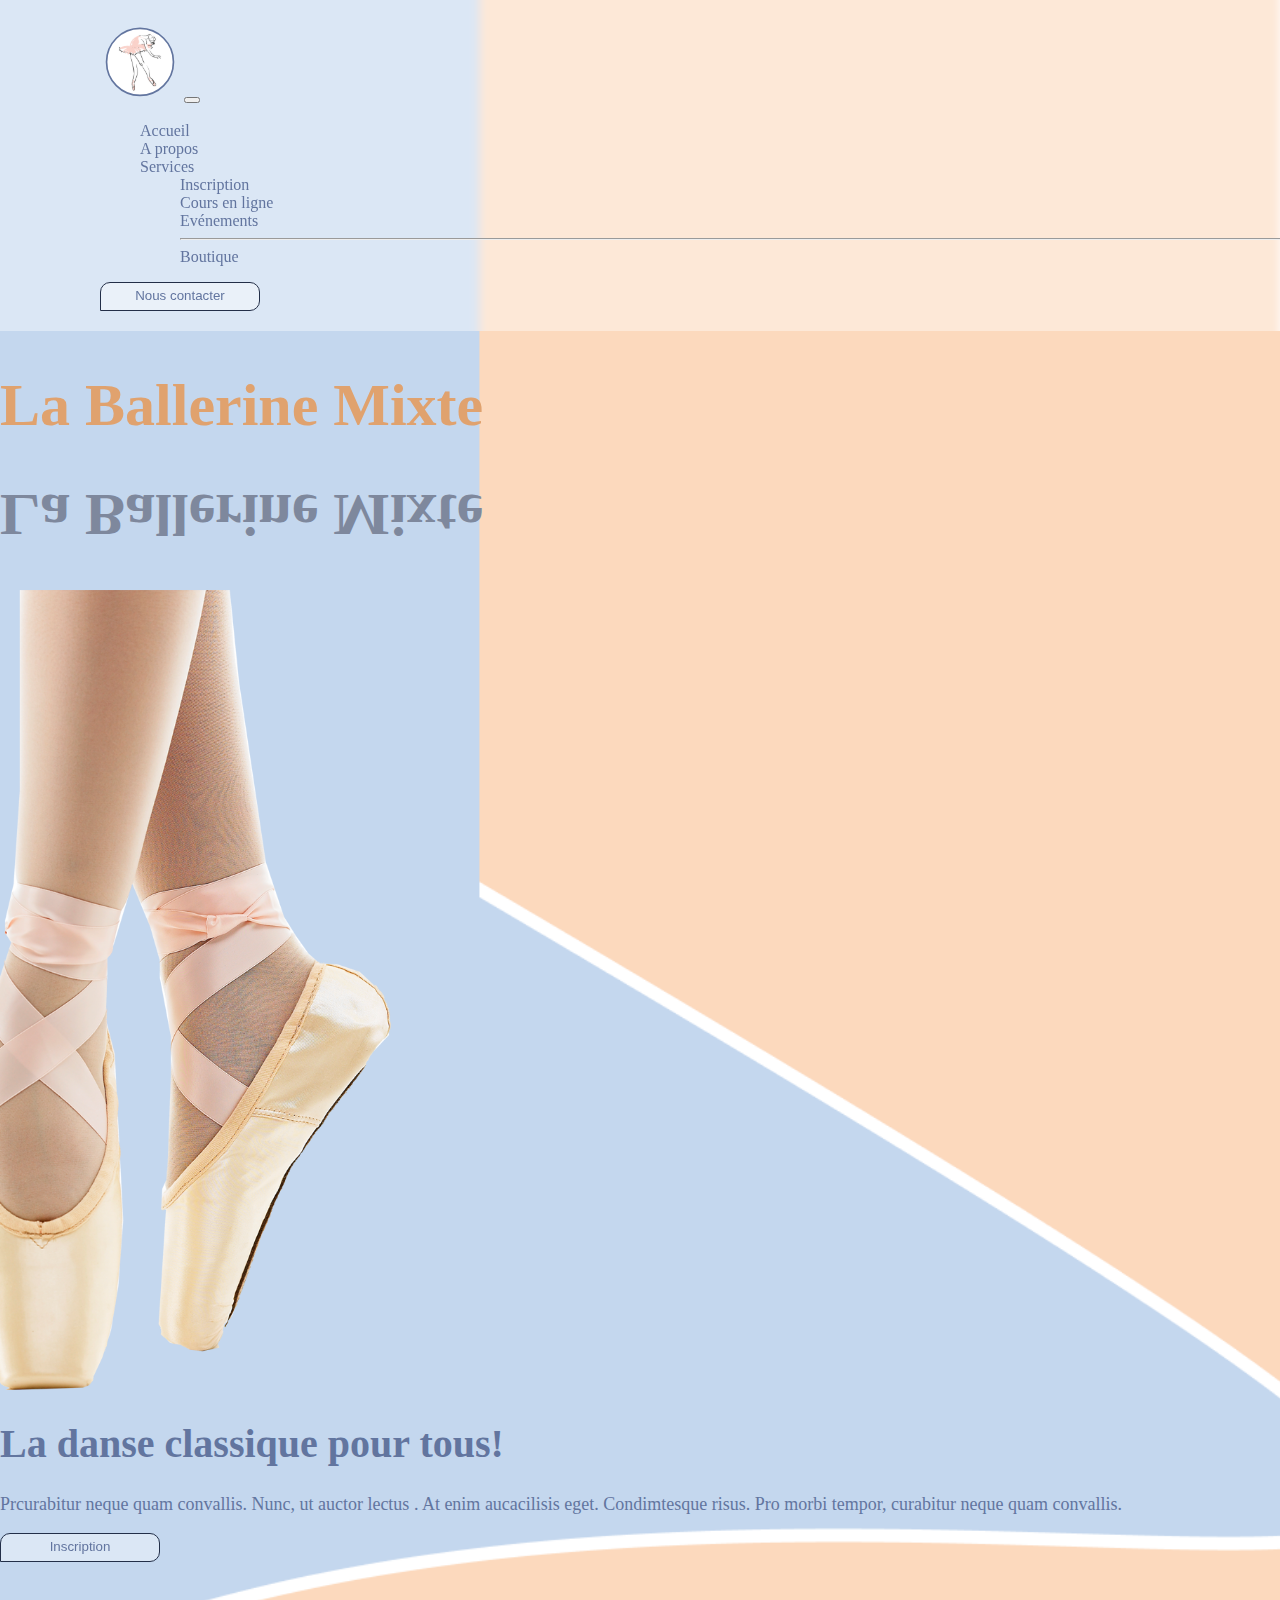
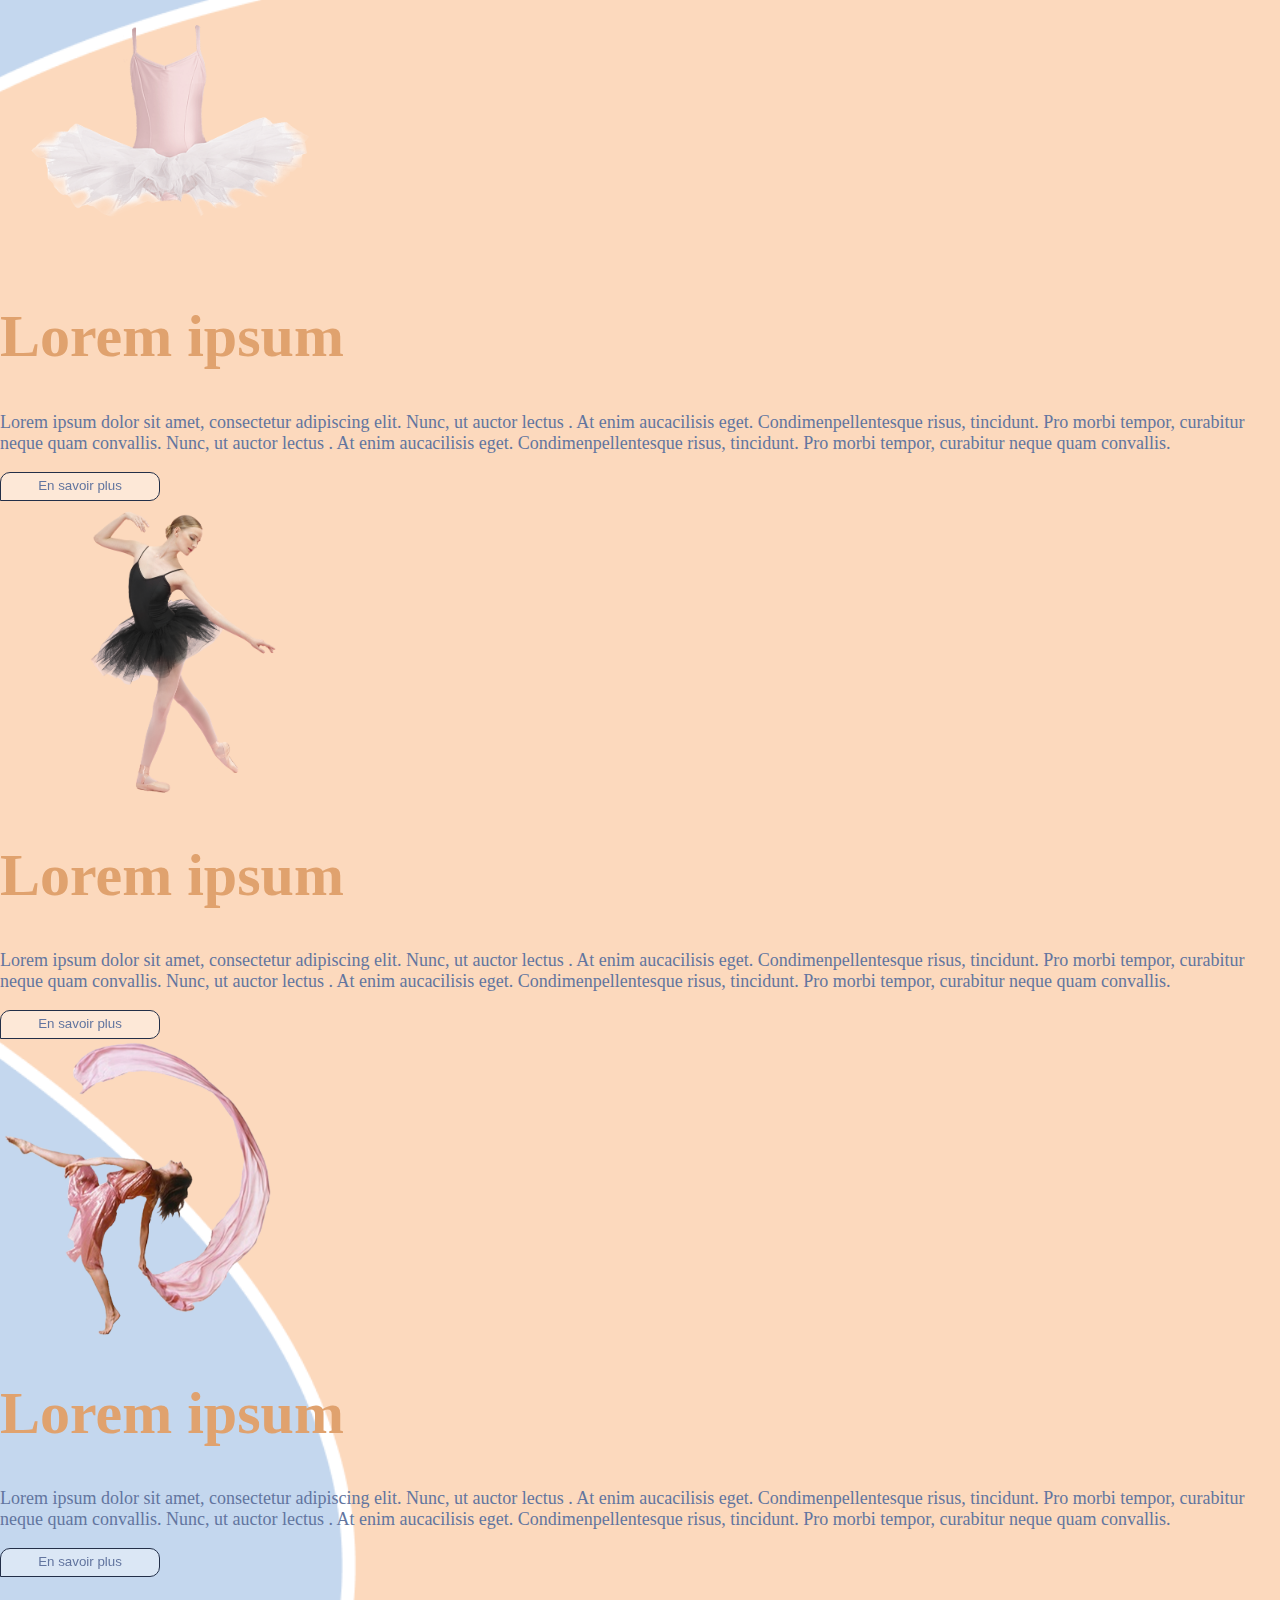
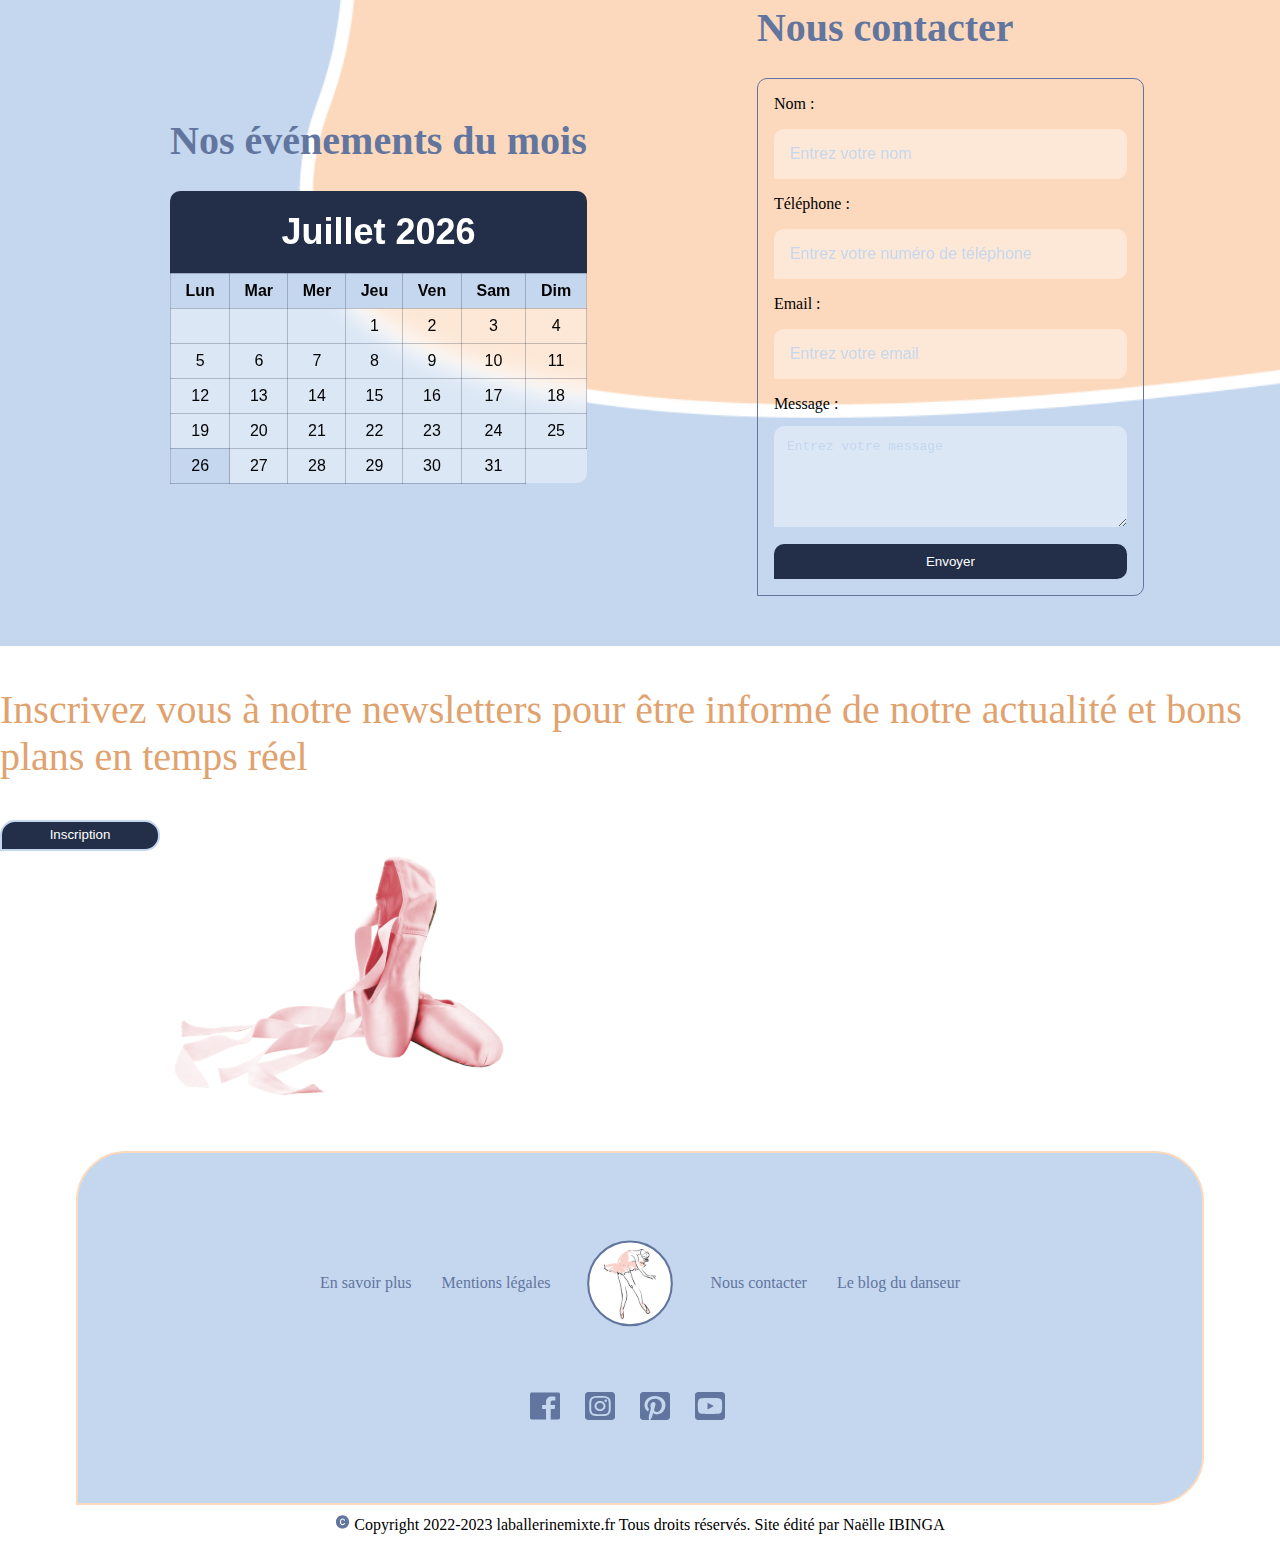
<file: index.html>
<!DOCTYPE html>
<html lang="fr">
  <head>
    <meta charset="UTF-8" />
    <meta name="viewport" content="width=device-width, initial-scale=1, shrink-to-fit=no" />
    <meta http-equiv="x-ua-compatible" content="ie=edge" />
    <meta name="viewport" content="width=device-width, initial-scale=1">
    <title>La Ballerine Mixte</title>
    <!-- Favicon -->
    <link rel="icon" href="img/mdb-favicon.ico" type="image/x-icon" />
    <!-- Inter font -->
    <link
      href="https://fonts.googleapis.com/css2?family=Inter:wght@300;400;500;600;700&display=swap"
      rel="stylesheet"/>
    <link href="https://cdn.jsdelivr.net/npm/bootstrap@5.2.1/dist/css/bootstrap.min.css" rel="stylesheet"
    integrity="sha384-iYQeCzEYFbKjA/T2uDLTpkwGzCiq6soy8tYaI1GyVh/UjpbCx/TYkiZhlZB6+fzT" crossorigin="anonymous">

    <link rel="stylesheet" href="css/style.css"/>
    <link rel="stylesheet" href="css/styleMedias.css"/>

    <style></style>
  </head>

  <body>
    <div class="fond">
        <header>
            <nav class="navbar navbar-expand-lg bg-body-tertiary py-2 fixed-top z-2">
                <div class="container-fluid">
                    <a class="navbar-brand logo" href="index.html"><img src="images/logo.svg" width="80" height="80" alt="Logo"></a>
                    <button class="navbar-toggler" type="button" data-bs-toggle="collapse" data-bs-target="#navbarSupportedContent" aria-controls="navbarSupportedContent" aria-expanded="false" aria-label="Toggle navigation">
                        <span class="navbar-toggler-icon"></span>
                    </button>
                    <div class="collapse navbar-collapse d-flex justify-content-end" id="navbarSupportedContent">
                        <ul class="navbar-nav me-5 mb-2 mb-lg-0">
                            <li class="nav-item">
                                <a class="nav-link active me-3" aria-current="page" href="#">Accueil</a>
                            </li>
                            <li class="nav-item">
                                <a class="nav-link me-3" href="#">A propos</a>
                            </li>
                            <li class="nav-item dropdown">
                                <a class="nav-link me-3 dropdown-toggle" href="#" role="button" data-bs-toggle="dropdown" aria-expanded="false"> Services </a>
                                <ul class="dropdown-menu">
                                    <li><a class="dropdown-item" href="#">Inscription</a></li>
                                    <li><a class="dropdown-item" href="#">Cours en ligne</a></li>
                                    <li><a class="dropdown-item" href="#">Evénements</a></li>
                                    <li><hr class="dropdown-divider"></li>
                                    <li><a class="dropdown-item" href="#">Boutique</a></li>
                                </ul>
                            </li>
                        </ul>
                        <button class="btn custom-btn" type="button" href="index2.html">Nous contacter</button>
                    </div>
                </div>
            </nav>

            <div class="container-fluid mb-5 mx-5 px-5">
                <div class="row px-5 justify-content-md-around d-flex align-items-center">
                  <div class="col col-lg-4">
                    <h1 class="pink">La Ballerine Mixte</h1>
                    <h1 class="bleu1">La Ballerine Mixte</h1>
                  </div>
                  <div class="col-md-auto d-none d-lg-block z-5 position-relative">
                    <img class="pieds" src="images/pngegg (27).png" width="" height="800" alt="Danse">
                  </div>
                  <div class="col col-lg-4">
                    <h1 class="soustitre">La danse classique pour tous!</h1>
                    <p class="bleu mt-2 mb-2">Prcurabitur neque quam convallis. Nunc, ut auctor lectus . At enim aucacilisis eget. Condimtesque risus. Pro morbi tempor, curabitur neque quam convallis.</p>
                    <button class="bouton1 mt-2" type="button" href="index2.html">Inscription</button>
                  </div>
                </div>
            </div>
        </header>

        <main>
            <div class="container-fluid my-5"  style="max-width: 100%;">
                <div class="card py-4 mb-3 bg-transparent border border-0">
                    <div class="row g-0 d-flex justify-content-center ">
                        <div class="col-md-3 d-none d-lg-block">
                            <img class="image-grid2" src="images/body.png" width="" height="300" alt="Danse">
                        </div>
                        <div class="col-md-6 ">
                            <div class="card-body">
                                <h1 class="pink">Lorem ipsum</h1>
                                <p class="bleu card-text">Lorem ipsum dolor sit amet, consectetur adipiscing elit. Nunc, ut auctor lectus . At enim aucacilisis eget. Condimenpellentesque risus, tincidunt. Pro morbi tempor, curabitur neque quam convallis. Nunc, ut auctor lectus . At enim aucacilisis eget. Condimenpellentesque risus, tincidunt. Pro morbi tempor, curabitur neque quam convallis.</p>
                                <button class="bouton1" type="button" href="index2.html">En savoir plus</button>
                            </div>
                        </div>  
                    </div>
                </div>

                <div class="card py-4 mb-3 bg-transparent border border-0" style="">
                    <div class="row g-0 d-flex justify-content-center ">
                        <div class="col-md-3 d-none d-lg-block">
                            <img class="image-grid2" src="images/danseuse1.png" width="" height="300" alt="Danse">
                        </div>
                        <div class="col-md-6">
                            <div class="card-body">
                                <h1 class="pink">Lorem ipsum</h1>
                                <p class="bleu card-text">Lorem ipsum dolor sit amet, consectetur adipiscing elit. Nunc, ut auctor lectus . At enim aucacilisis eget. Condimenpellentesque risus, tincidunt. Pro morbi tempor, curabitur neque quam convallis. Nunc, ut auctor lectus . At enim aucacilisis eget. Condimenpellentesque risus, tincidunt. Pro morbi tempor, curabitur neque quam convallis.</p>
                                <button class="bouton1" type="button" href="index2.html">En savoir plus</button>
                            </div>
                        </div>
                    </div>
                </div>

                <div class="card py-4 bg-transparent border border-0" style="">
                    <div class="row g-0 d-flex justify-content-center ">
                        <div class="col-md-3 ms-md-5 d-none d-lg-block">
                            <img class="image-grid2" src="images/danseuse2.png" width="" height="300" alt="Danse">
                        </div>
                        <div class="col-md-6 ">
                            <div class="card-body">
                                <h1 class="pink">Lorem ipsum</h1>
                                <p class="bleu card-text">Lorem ipsum dolor sit amet, consectetur adipiscing elit. Nunc, ut auctor lectus . At enim aucacilisis eget. Condimenpellentesque risus, tincidunt. Pro morbi tempor, curabitur neque quam convallis. Nunc, ut auctor lectus . At enim aucacilisis eget. Condimenpellentesque risus, tincidunt. Pro morbi tempor, curabitur neque quam convallis.</p>
                                <button class="bouton1" type="button" href="index2.html">En savoir plus</button>
                            </div>
                        </div>
                    </div>
                </div>  
            </div>

            

            <div class="row mx-md-5 mx-sm-3 information justify-content-between">
                <div class="col col-sm-2 col-md-4 col-lg-5 mx-md-5">
                    <h1 class="soustitre mb-4">Nos événements du mois</h1>
                    <div id="calendar">
                        <div id="month" class="text-center">
                            <h1 id="month-name"></h1>
                        </div>
                        <table id="calendar-table">
                            <thead>
                                <tr>
                                    <th>Lun</th>
                                    <th>Mar</th>
                                    <th>Mer</th>
                                    <th>Jeu</th>
                                    <th>Ven</th>
                                    <th>Sam</th>
                                    <th>Dim</th>
                                </tr>
                            </thead>
                            <tbody id="calendar-body"></tbody>
                        </table>
                    </div>
                </div>
                

                <div class="col col-sm-2 col-md-4 col-lg-5 mx-md-5 nousContacter container">
                    <h1 class="soustitre mb-4">Nous contacter</h1>
                    <form class="contact">
                        <div class="form-group">
                            <label for="name">Nom :</label>
                            <input type="text" class="form-control" id="name" placeholder="Entrez votre nom" required>
                        </div>
                        <div class="form-group">
                            <label for="phone">Téléphone :</label>
                            <input type="phone" class="form-control" id="phone" placeholder="Entrez votre numéro de téléphone" required>
                        </div>
                        <div class="form-group">
                            <label for="email">Email :</label>
                            <input type="email" class="form-control" id="email" placeholder="Entrez votre email" required>
                        </div>
                        <div class="form-group">
                            <label for="message">Message :</label>
                            <textarea class="form-control" id="message" rows="5" placeholder="Entrez votre message" required></textarea>
                        </div>
                        <button class="bouton2" type="submit" href="index2.html">Envoyer</button>
                    </form>
                </div>
            </div>
        </main>
    </div>

    <footer>
        <div class="card py-4 px-sm-2 px-md-5 my-md-5 bg-transparent border border-0">
            <div class="row g-0 d-flex justify-content-center ">
                <div class="col-md-6 ">
                    <div class="card-body">
                        <p class="pink2">Inscrivez vous à notre newsletters pour être informé de notre actualité et bons plans en temps réel</p>
                        <button class="bouton2 mt-2" href="index2.html">Inscription</button>
                    </div>
                </div> 
                  <div class="col-md-3 d-none d-lg-block">
                    <img class="image-grid2" src="images/ballerine-rose.svg" width="" height="250" alt="Danse">
                </div>
            </div>
        </div>

        <div class="footer">
            <div class="entreprise">
                <li class="entreprise1">
                    <a class="footer-link" aria-current="page" href="#">En savoir plus</a>
                </li>
                <li class="entreprise1">
                    <a class="footer-link" href="#">Mentions légales</a>
                </li>
                <a class="logo2">
                    <img src="images/logo.svg" href="index.html" width="100" height="100" alt="Logo"> 
                </a>
                <li class="entreprise1">
                    <a class="footer-link" href="#">Nous contacter</a>
                </li>
                <li class="entreprise1">
                    <a class="footer-link" href="#">Le blog du danseur</a>
                </li>
            </div>
            <div class="socialmedia">
                <a class="media"  href="https://www.facebook.com/yourpage">
                    <img src="images/facebook.svg" width="30" height="30" alt="Facebook Page">
                </a>
                <a class="media"  href="https://www.instagram.com/com.ghaphicdesigns/">
                    <img src="images/instagram.svg" width="30" height="30" alt="Instagram Page">
                </a>
                <a class="media"  href="https://www.pinterest.fr/search/pins/?rs=ac&len=2&q=poke%20bowl&eq=poke&etslf=10312">
                    <img src="images/pinterest.svg" width="30" height="30" alt="Pinterest Page">
                </a>
                <a class="media" href="https://www.youtube.com/watch?v=ez4zQr6CSnY">
                    <img src="images/youtube.svg" width="30" height="30" alt="Youtube Page">
                </a>
            </div>
        </div>
        <div class="copyrigth">
            <img src="images/copyright.svg" width="15" height="15" alt="La ballerine"> 
            <a>Copyright 2022-2023 laballerinemixte.fr Tous droits réservés. Site édité par Naëlle IBINGA</a> 
        </div>
    </footer>
    <script src="main.js"></script>
    <script src="https://cdn.jsdelivr.net/npm/bootstrap@5.0.2/dist/js/bootstrap.bundle.min.js" integrity="sha384-MrcW6ZMFYlzcLA8Nl+NtUVF0sA7MsXsP1UyJoMp4YLEuNSfAP+JcXn/tWtIaxVXM" crossorigin="anonymous"></script>
  </body>
</html>
</file>
<file: css/style.css>
body{
    margin: 0%;
    padding: 0%;
    background-color: rgb(255, 255, 255);
}

.fond{
    background-color: #C4D7EE;
    width: 100%;
    padding-bottom: 50px;
}


/*----------POLICE------------- */
li{
    list-style: none;
    color:#E0A26E !important;
}

li a{
    text-decoration: none;
    color:#62759F !important;
    font-size: 14px;
}

li a:hover{
  color:#E0A26E !important;
  text-decoration: none;
}

button a{
    text-decoration: none;
    color:#232F48 !important;
    font-size: 14px;
}

button a:hover{
    color:#ffffff !important;
}

.nav-item a:hover{
    color:#E0A26E !important;
    text-decoration: none;
}

.soustitre{
    color: #62759F;
    font-size: 28px;  
}

.bleu1{
    color: #7e889d;
    transform: scaleY(-1);
    font-size: 30px;
}

.bleu{
    font-size: 18px;
    color:#62759F;
}

.pink{
    color: #E0A26E;
    font-size: 30px;
}

.pink2{
    color: #E0A26E;
    font-size: 28px;
}
/*----------FIN POLICE------------- */


/*----------BOUTONS------------- */

/* Bouton rechercher */
.custom-btn {
  backdrop-filter: blur(5px); /* Ajustez la valeur pour contrôler l'intensité du flou */
  background-color: rgba(255, 255, 255, -0.2); /* Couleur de fond avec transparence */
  text-decoration: none;
  border: #232F48 solid 1px;
  border-radius: 10px 10px 10px 0px ;
  padding-top: 5px;
  padding-bottom: 7px;
  width: 160px;
  color:#62759F !important;
}

.custom-btn:hover{
  color:#ffffff  !important;
  background-color:#232F48 !important;
  border: solid 2px;
}


.bouton1{
    color:white;
    backdrop-filter: blur(5px); /* Ajustez la valeur pour contrôler l'intensité du flou */
    background-color: rgba(255, 255, 255, 0.4); /* Couleur de fond avec transparence */
    color:#62759F !important;
    text-decoration: none;
    border: #232F48 solid 1px;
    border-radius: 10px 10px 10px 0px ;
    padding-top: 5px;
    padding-bottom: 7px;
    width: 160px;
}

.bouton1:hover{
  color:#ffffff  !important;
  background-color:#232F48 !important;
  border: solid 2px;
} 

.bouton2{
    background-color: #232F48;
    border: #C4D7EE solid 2px;
    border-radius: 15px 15px 15px 0px;
    padding-top: 5px;
    padding-bottom: 7px;
    width: 160px;
    color:#ffffff !important;
}
/*----------FIN BOUTONS------------- */



/*----------NAVBAR------------- */

.navbar {
  backdrop-filter: blur(5px); /* Ajustez la valeur pour contrôler l'intensité du flou */
  background-color: rgba(255, 255, 255, 0.4); /* Couleur de fond avec transparence */
 /*  position: fixed;
  z-index: 2px; */
  color: #fff;
  padding: 20px 100px 20px 100px;
  width: 100%;
}

.logo {
  font-size: 24px;
}


/* -------------GRID HOMEPAGE----------------- */
.item1{
    display:flex;
    align-content: center;
    flex-direction: column;
    transform: translateY(50px);
    padding-left: 20%;
}
  
.item2{
    grid-column: 2 / 3;
}
  
.item3{
   grid-column: 3/ 4;
    margin-right: 10%;
    display:flex;
    flex-direction: column;
    transform: translateY(450px);
    position: relative;
    right: 100px;
} 

/* .pieds{
  position: relative;
  top: -10px;
  left: -20px;
  z-index: 5;
  display: none;
}  */


/* -------------MAIN------------- */
.grid-container2{
    display: grid;
    grid-template-columns: repeat(2, 1fr);
    grid-template-rows: repeat(3, 1fr);
    margin-left: 15%;
    margin-right: 15%;
}
  
.grid-item2{
  display:grid;
  align-items: center;
  justify-content: center;
  margin-top: 150px;
  height: 300px;
}
  
.col1{
  grid-column: 1 / 2;
}
  
.col2{
  grid-column: 2 / 3;
}
  
.row1{
  grid-row: 1 / 2;
}
  
.row2{
  grid-row: 2 / 3;
}
  
.row3{
  grid-row: 3 / 4;
}

.image-grid2{
  display:flex;
  align-content: center;
}


/* ------------FOOTER------------------ */
.newsletters{
  display: flex;
  flex-direction: row;
  align-items: center;
  justify-content: center;
  height: 250px;
  width: 80%;
  transform: translateX(30px);
}

.newsletters1{
    display: flex;
    flex-direction: column;
    align-items: stretch;
    width: 55%;
    height: 100%;
}

.newsletters2{
    display: flex;
    flex-direction: column;
    align-items: center;
    width: 30%;
    height: 100%;
}

footer{
    display:flex;
    flex-direction: column;
    align-items: center; 
    justify-content: center;
    margin-bottom: 30px;
}

.footer{
    display:flex;
    align-items:center;
    justify-content: space-around;
    flex-direction: column;
    background-color: #C4D7EE;
    border: #FCD9BD solid 2px;
    box-shadow: #4e5462;
    border-radius: 50px 50px 50px 0px;
    height: auto;
    width: 80%;
    padding: 50px;
    margin-bottom: 10px;
    margin-top: 50px;
}

.entreprise{
    display:flex;
    flex-direction: column;
    align-items: center;
    justify-content: center;
}

.socialmedia{
    display:flex;
    justify-content: space-around;
}

.media{
    margin-right: 25px;
}


/* --------CALENDRIER EVENEMENT ET CONTACT------------- */

        /*  Calendrier d'événements */

#calendar {
    text-align: center;
    font-family: Arial, sans-serif;
    backdrop-filter: blur(10px); /* Ajustez la valeur pour contrôler l'intensité du flou */
    background-color: rgba(255, 255, 255, 0.4); /* Couleur de fond avec transparence */
    width: 100%;
    border-radius: 10px 10px 10px 0px;
  }
  
  #month {
    background-color: #232F48;
    padding: 20px;
    border-radius: 10px 10px 0px 0px;
  }
  
  #month-name {
    font-size: 36px;
    margin: 0;
    color: #ffffff;
  }
  
  #calendar-table {
    width: 100%;
    height: 100%;
    border-collapse: collapse;
  }
  
  th {
    background-color: #C4D7EE;
    border: 1px solid #232f4843;
    text-align: center;
    padding: 8px;
  }
  
  td {
    border: 1px solid #232f4843;
    text-align: center;
    padding: 8px;
  }

  .bg-info {
    --bs-bg-opacity: 1;
    background-color: #C4D7EE !important;
}
   

        /* Formulaire de contact */

.contact{
    padding: 1em;
    border: #62759F solid 1px;
    border-radius: 10px 10px 10px 0px;
    height: auto;
  }

  .form-control{
    margin: 1em 0;
    max-width: 100%;
    padding: 1em;
    backdrop-filter: blur(10px); /* Ajustez la valeur pour contrôler l'intensité du flou */
    background-color: rgba(255, 255, 255, 0.4); /* Couleur de fond avec transparence */
    color: #ffffff;
    border:  none;
    border-radius: 10px 10px 10px 0px;
    width: 100%;
    height: auto;
  }

  .form-select{
    margin: 1em 0;
    max-width: 100%;
    padding: 1em;
    backdrop-filter: blur(10px); /* Ajustez la valeur pour contrôler l'intensité du flou */
    background-color: rgba(255, 255, 255, 0.4); /* Couleur de fond avec transparence */
    color: #ffffff;
    border:  none;
    border-radius: 10px 10px 10px 0px;
    width: 100%;
    height: auto;
  }

  .contact input::placeholder,
  .contact textarea::placeholder,
  .contact select,
  .contact position {
      color: #C4D7EE;
  }

  select,
  position {
    width: 100%;
    padding: 0.5em;
    font-size: 1em;
    box-sizing: border-box;
    width: 100%;
    border: 1px solid #C4D7EE;
    border-radius: 10px 10px 10px 0px;
  }

 /*  -------INDEX2--------- */
.utilisateur{
    height: 500px;
    padding-top: 300px;
    margin-bottom: 150px;
    margin-top: 10px;
    display: flex;
    flex-direction: column;
    justify-content: center;
    align-items: center;
 }

    /*  formulaire d'inscription */
   #formulaire-inscription {
        width: 500px;
        margin: auto;
        padding: 20px;
        border: 1px solid #232F48;
        border-radius: 15px 15px 15px 0px;
      }
      
      /* .form-group {
        margin-bottom: 20px;
      } */

      .info-contact{
        display: flex;
        gap: 5px;
      }

      #formulaire-inscription input::placeholder,
      #formulaire-inscription textarea::placeholder {
          color: #C4D7EE;
      }
       
      input,
      textarea {
        width: 100%;
        padding: 0.5em;
        font-size: 1em;
        box-sizing: border-box;
        width: 100%;
        border: 1px solid #C4D7EE;
        border-radius: 10px 10px 10px 0px;
      }
      
      button[type="submit"] {
        width: 100%;
        padding: 10px;
        color: white;
        border: 0;
        cursor: pointer;
        background-color: #232F48;
        text-decoration: none;
        border-radius: 10px 10px 10px 0px;
      }
      
      .wine-list {
        width: 500px;
        margin: 0 auto;
        text-align: center;
      }

      .wine-item {
        border: 1px solid #ddd;
        padding: 20px;
        margin: 20px 0;
      }

      .wine-name {
        font-size: 24px;
        font-weight: bold;
        margin: 20px 0;
      }

      .wine-price {
        font-size: 18px;
        color: #888;
      }

      .wine-description {
        font-size: 16px;
        margin: 20px 0;
      }

      .wine-tips {
        font-size: 14px;
        font-style: italic;
        color: #555;
      }
</file>
<file: css/styleMedias.css>
/* Styles pour les écrans mobiles */
@media (max-width: 768px) {
  .navbar-menu {
    display: none;
  }

  .navbar-toggle {
    display: flex;
  }

  .navbar-dropdown {
    position: static;
    display: none;
    margin-top: 10px;
  }

  .navbar-mobile-show .navbar-menu {
    display: block;
    flex-direction: column;
    background-color: #000;
    padding: 10px;
  }

  .navbar-mobile-show .navbar-menu li {
    margin-right: 0;
    margin-bottom: 10px;
  }
}


/* ..........TABLETTE.............. */
@media  screen and (min-width:500px) {
  .fond {
    padding-bottom: 40px;
    background-color: #C4D7EE;
    background-size: cover;
    background-repeat: no-repeat;
    background-position: center center;
    padding-bottom: 100px;
    padding-bottom: 50px;
  }
}


/* ..........ORDINNATEUR.............. */
@media screen and (min-width: 1182px) {
  .fond {
    padding-bottom: 100px;
    background-image: url("../images/fond3.png");
    background-size: cover;
    background-repeat: no-repeat;
    background-position: center center;
    padding-bottom: 100px;
    padding-bottom: 50px;
  } 

  /*....police.... */
li{
  list-style: none;
  color:#E0A26E !important;
}

li a{
  text-decoration: none;
  color:#62759F !important;
  font-size: 16px;
}

li a:hover{
color:#E0A26E !important;
text-decoration: none;
}

button a{
  text-decoration: none;
  color:#ffffff !important;
  font-size: 16px;
}

button a:hover{
  color:#E0A26E !important;
}

.nav-item a:hover{
  color:#E0A26E !important;
  text-decoration: none;
}

.soustitre{
  color: #62759F;
  font-size: 40px;  
}

.bleu1{
  color: #7e889d;
  transform: scaleY(-1);
  font-size: 60px;
}

.bleu{
  font-size: 18px;
  color:#62759F;
}

.pink{
  color: #E0A26E;
  font-size: 60px;
}

.pink2{
  color: #E0A26E;
  font-size: 40px;
}
  /*....fin police.... */



  /* ....menu.... */
  .navbar-menu {
    visibility: visible;
  }
  
  .menu ul {
    display: flex;
    list-style: none;
    margin: 0;
    padding: 0;
  }
  
  .menu ul li {
    margin-left: 20px;
  }
  
  .menu ul li a {
    color: #fff;
    text-decoration: none;
  }
}



/*----------NAVBAR------------- */
#navbar{
    background: transparent;
    backdrop-filter: blur(10px);
   /*  position: fixed;
    z-index: 5; */
    display: flex;
    justify-content: space-between;
    width: 100%;
    padding-left: 10%;
    padding-right: 5%;
    padding-top: 50px;
}


/*-------------GRID HOMEPAGE------------*/
.grid-container{
    display: grid;
    grid-template-columns: repeat(3, 1fr);
}
  
.item1{
    display:flex;
    align-content: center;
    flex-direction: column;
    transform: translateY(250px);
    padding-left: 20%;
}
  
.item2{
    grid-column: 2 / 3;
}
  
.item3{
    grid-column: 3/ 4;
    margin-right: 10%;
    display:flex;
    flex-direction: column;
    transform: translateY(450px);
    position: relative;
    right: 100px;
}

.pieds{
  position: relative;
  right: 30px;
  z-index: 5;
}


/* -------------MAIN------------- */
.grid-container2{
    display: grid;
    grid-template-columns: repeat(2, 1fr);
    grid-template-rows: repeat(3, 1fr);
    margin-left: 15%;
    margin-right: 15%;
}
  
.grid-item2{
  display:grid;
  align-items: center;
  justify-content: center;
  margin-top: 150px;
  height: 300px;
}
  
.col1{
  grid-column: 1 / 2;
}
  
.col2{
  grid-column: 2 / 3;
}
  
.row1{
  grid-row: 1 / 2;
}
  
.row2{
  grid-row: 2 / 3;
}
  
.row3{
  grid-row: 3 / 4;
}

.image-grid2{
  display:flex;
  align-content: center;
}
  

/* ------------FOOTER------------------ */
 .newsletters{
  display: flex;
  flex-direction: row;
  align-items: center;
  justify-content: center;
  height: 250px;
  width: 80%;
  transform: translateX(30px);
}

.newsletters1{
    display: flex;
    flex-direction: column;
    align-items: stretch;
    width: 55%;
    height: 100%;
}

.newsletters2{
    display: flex;
    flex-direction: column;
    align-items: center;
    width: 30%;
    height: 100%;
}

footer{
    display:flex;
    flex-direction: column;
    align-items: center; 
    justify-content: center;
    margin-bottom: 30px;
}

.footer{
    display:flex;
    align-items:center;
    justify-content: space-around;
    flex-direction: column;
    background-color: #C4D7EE;
    border: #FCD9BD solid 2px;
    box-shadow: #4e5462;
    border-radius: 50px 50px 50px 0px;
    height: 250px;
    width: 80%;
    margin-bottom: 10px;
    margin-top: 50px;
}

.socialmedia{
    display:flex;
    justify-content: space-around;
}

.media{
    margin-right: 25px;
}
 

/* --------CALENDRIER EVENEMENT ET CONTACT------------- */
  .information {
    display: flex;
    flex-direction: row;
    align-items: center;
    justify-content: space-evenly;
    }

        /*  Calendrier d'événements */
/* .nosEvenements{
    width: 30%;
} */

/* #calendar {
    text-align: center;
    font-family: Arial, sans-serif;
    background-color: #ffffff;
    width: 100%;
    border-radius: 10px 10px 10px 0px;
  }
  
  #month {
    background-color: #232F48;
    padding: 20px;
    border-radius: 10px 10px 0px 0px;
  }
  
  #month-name {
    font-size: 36px;
    margin: 0;
    color: #ffffff;
  }
  
  #calendar-table {
    width: 100%;
    height: 100%;
    border-collapse: collapse;
  }
  
  th {
    background-color: #C4D7EE;
    border: 1px solid #232f4843;
    text-align: center;
    padding: 8px;
  }
  
  td {
    border: 1px solid #232f4843;
    text-align: center;
    padding: 8px;
  } 
  */

        /* Formulaire de contact */

.contact{
    max-width: 100%;
    padding: 1em;
    border: #62759F solid 1px;
    border-radius: 10px 10px 10px 0px;
    width: 100%;
    height: auto;
  }

/*   .form-group {
    margin: 1em 0;
  }
 */
  .contact input::placeholder,
  .contact textarea::placeholder,
  .contact select,
  .contact position {
      color: #C4D7EE;
  }

  select,
  position {
    width: 100%;
    padding: 0.5em;
    font-size: 1em;
    box-sizing: border-box;
    width: 100%;
    border: 1px solid #C4D7EE;
    border-radius: 10px 10px 10px 0px;
  }

 /*  -------INDEX2--------- */
 .utilisateur{
    height: 500px;
    padding-top: 300px;
    margin-bottom: 150px;
    margin-top: 10px;
    display: flex;
    flex-direction: column;
    justify-content: center;
    align-items: center;
 }


  /*  -------FOOTER--------- */
 .entreprise{
  display:flex;
  flex-direction: row;
  align-items: center;
  justify-content: stretch;
  gap: 30px;
}


    /*  formulaire d'inscription */
   /*  #formulaire-inscription {
        width: 500px;
        margin: auto;
        padding: 20px;
        border: 1px solid #232F48;
        border-radius: 15px 15px 15px 0px;
      }
      
      .form-group {
        margin-bottom: 20px;
      }

      .info-contact{
        display: flex;
        gap: 5px;
      }

      #formulaire-inscription input::placeholder,
      #formulaire-inscription textarea::placeholder {
          color: #C4D7EE;
      }
       
      input,
      textarea {
        width: 100%;
        padding: 0.5em;
        font-size: 1em;
        box-sizing: border-box;
        width: 100%;
        border: 1px solid #C4D7EE;
        border-radius: 10px 10px 10px 0px;
      }
      
      button[type="submit"] {
        width: 100%;
        padding: 10px;
        color: white;
        border: 0;
        cursor: pointer;
        background-color: #232F48;
        text-decoration: none;
        border-radius: 10px 10px 10px 0px;
      }
      
      .wine-list {
        width: 500px;
        margin: 0 auto;
        text-align: center;
      }

      .wine-item {
        border: 1px solid #ddd;
        padding: 20px;
        margin: 20px 0;
      }

      .wine-name {
        font-size: 24px;
        font-weight: bold;
        margin: 20px 0;
      }

      .wine-price {
        font-size: 18px;
        color: #888;
      }

      .wine-description {
        font-size: 16px;
        margin: 20px 0;
      }

      .wine-tips {
        font-size: 14px;
        font-style: italic;
        color: #555;
      }
</file>
